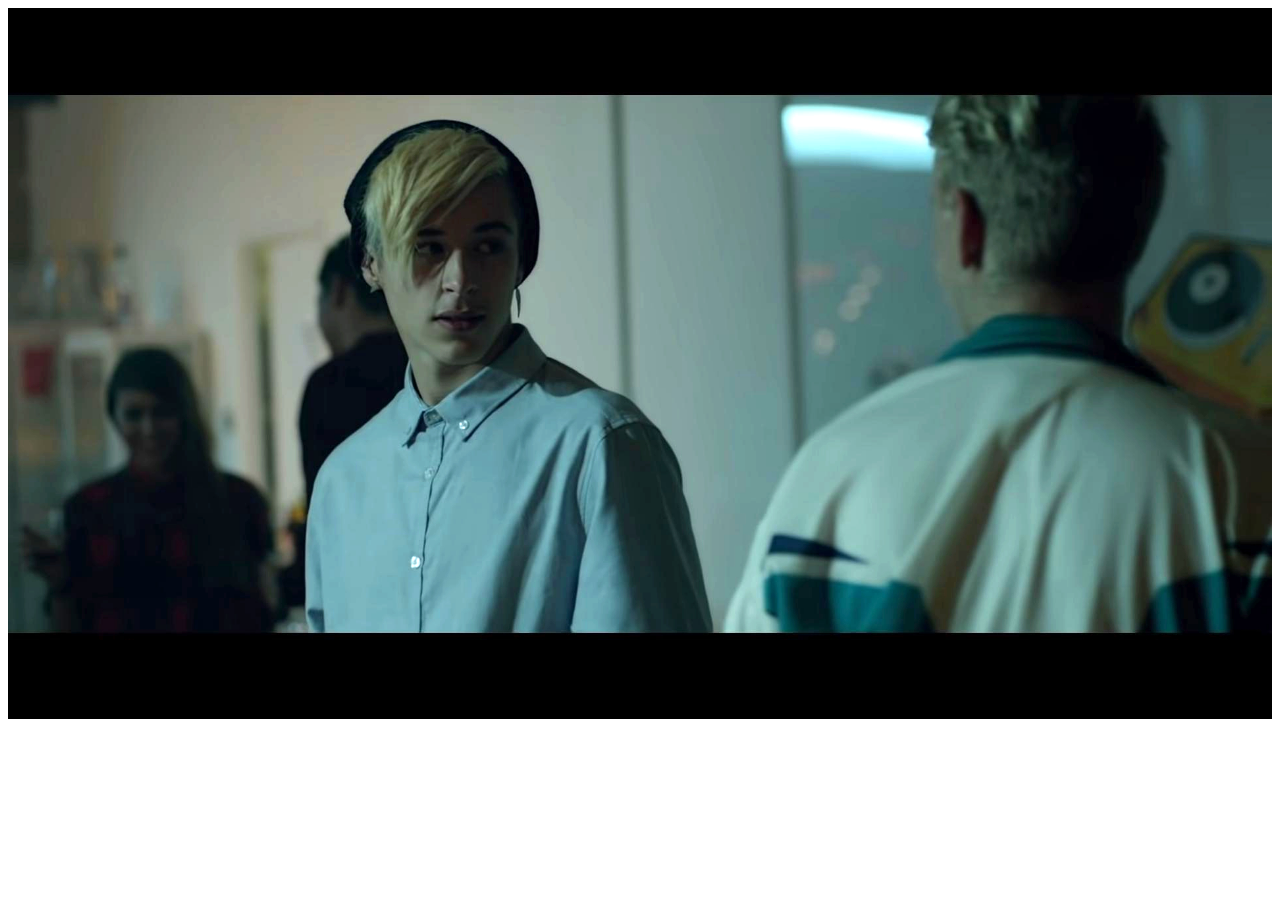
<file: index.html>
<!DOCTYPE html>
<html lang="en">
<head>
    <meta charset="UTF-8">
    <meta name="viewport" content="width=device-width, initial-scale=1.0">
    <title>Farewell</title>
</head>
<style>
    .image {
        width: 100%;
        height: 100%;
    }
</style>
<body>
    <img class="image" src="images/99.jpg" alt="">
</body>
</html>
</file>
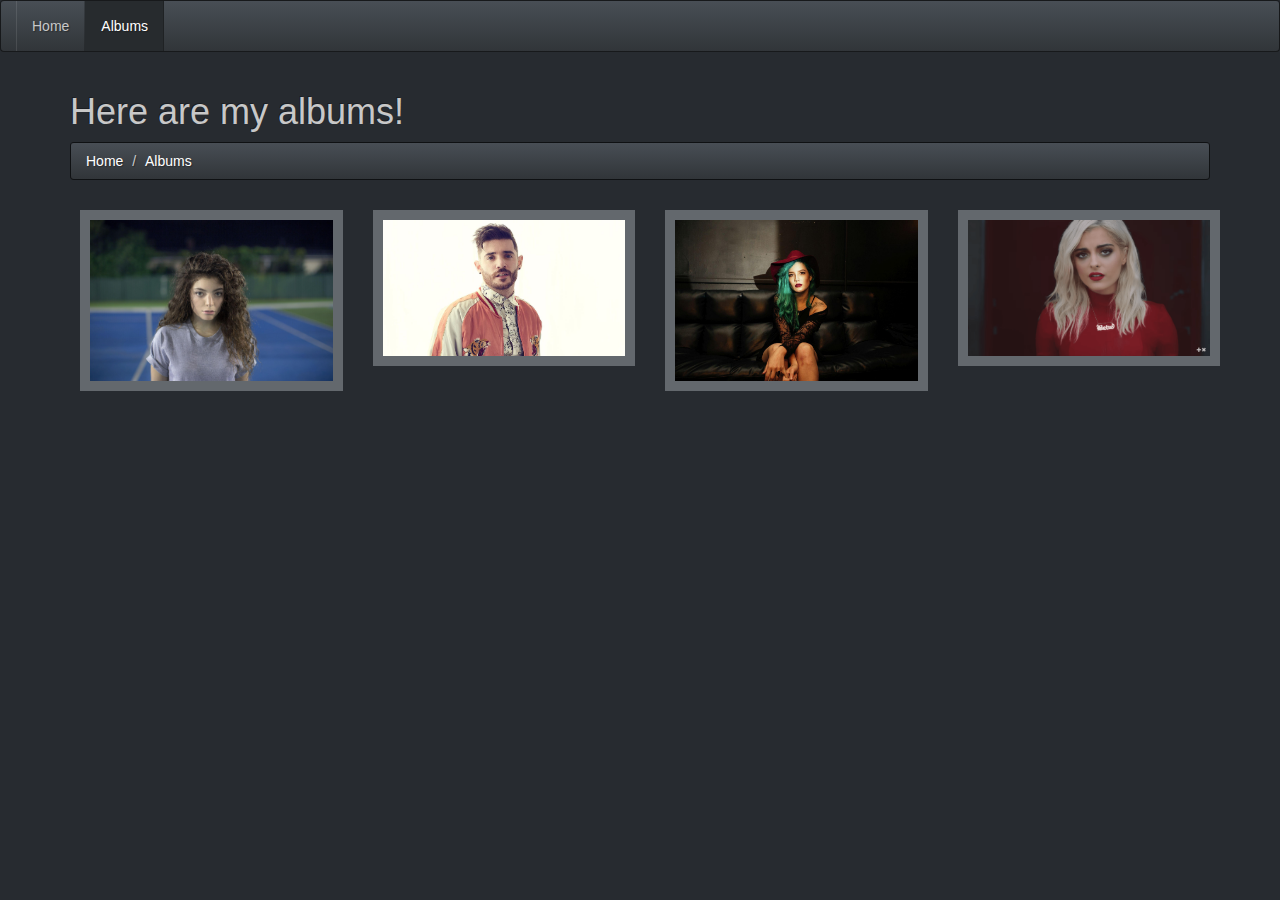
<file: Albums.html>
<!DOCTYPE html>
<html lang="en">
  <head>
   <title></title>

    <link href="css/bootstrap.css" rel="stylesheet">
    <link rel="stylesheet" href="css/styles.css">
    <!-- HTML5 shim and Respond.js for IE8 support of HTML5 elements and media queries -->
    <!-- WARNING: Respond.js doesn't work if you view the page via file:// -->
    <!--[if lt IE 9]>
      <script src="https://oss.maxcdn.com/html5shiv/3.7.2/html5shiv.min.js"></script>
      <script src="https://oss.maxcdn.com/respond/1.4.2/respond.min.js"></script>
    <![endif]-->

  </head>
  <body>

    <nav class="navbar navbar-default">

      <!-- started collapsed navbar-->
      <div class="navbar-header">
        <button
        type="button"
        class="navbar-toggle collapsed"
        data-toggle="collapse"
        data-target="#main_navbar"
        aria-expanded="false">Navigation</button>
      </div>
      <!-- / collapsed navbar-->

      <!-- Start un-collapsed navbar-->
      <div 
        class="collapse navbar-collapse"
        id="main_navbar">
        <ul class="nav navbar-nav">
          <li><a href="index.html">Home</a></li>
          <li class="active"><a href="Albums.html">Albums</a></li>
        </ul>
      </div>
      <!-- / un-collapsed navbar-->
      
    </nav>

    <div class="container">
      <h1>Here are my albums!</h1>

      <!-- start breadcrumb-->
      <ol class="breadcrumb">
        <li><a href="index.html">Home</a></li>
        <li><a href="Albums.html">Albums</a></li>
      </ol>
      <!-- / breadcrumb -->


      <div class="row">

        <div class="col-xs-6 col-md-3 col-lg-3">
          <a href="Lorde_album.html"><img class="album_cover" src="./images/13.jpg" alt="Lorde Tennis Court"></a>
        </div>

        <div class="col-xs-6 col-md-3 col-lg-3">
          <a href="Jon_Bellion_album.html"><img class="album_cover" src="./images/10.jpg" alt="Jon Bellion"></a>
        </div>

        <div class="col-xs-6 col-md-3 col-lg-3">
          <a href="Halsey_album.html"><img class="album_cover" src="./images/4.jpg" alt="Halsey"></a>
        </div>

        <div class="col-xs-6 col-md-3 col-lg-3">
          <a href="Bebe_Rexha_album.html"><img class="album_cover" src="./images/5.png" alt="Bebe Rexha"></a>
        </div>

      </div>
      

      

      <script src="js/jquery.min.js"></script>
      <script src="js/bootstrap.min.js"></script>
    </div>

  </body>
</html>
</file>
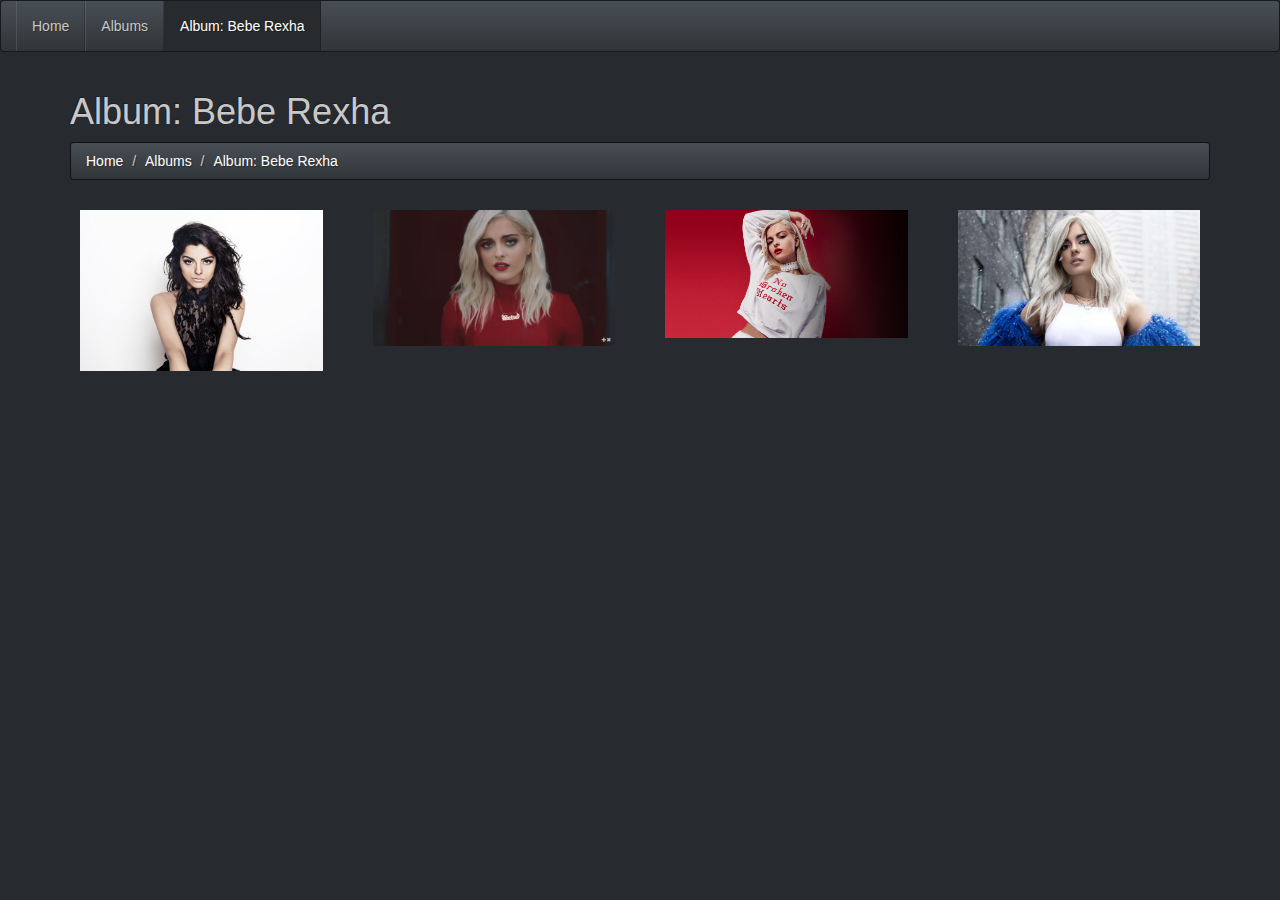
<file: Bebe_Rexha_album.html>
<!DOCTYPE html>
<html lang="en">
  <head>
   <title></title>

    <link href="css/bootstrap.css" rel="stylesheet">
    <link rel="stylesheet" href="css/styles.css">
    <!-- HTML5 shim and Respond.js for IE8 support of HTML5 elements and media queries -->
    <!-- WARNING: Respond.js doesn't work if you view the page via file:// -->
    <!--[if lt IE 9]>
      <script src="https://oss.maxcdn.com/html5shiv/3.7.2/html5shiv.min.js"></script>
      <script src="https://oss.maxcdn.com/respond/1.4.2/respond.min.js"></script>
    <![endif]-->

  </head>
  <body>

    <nav class="navbar navbar-default">

      <!-- started collapsed navbar-->
      <div class="navbar-header">
        <button
        type="button"
        class="navbar-toggle collapsed"
        data-toggle="collapse"
        data-target="#main_navbar"
        aria-expanded="false">Navigation</button>
      </div>
      <!-- / collapsed navbar-->

      <!-- Start un-collapsed navbar-->
      <div 
        class="collapse navbar-collapse"
        id="main_navbar">
        <ul class="nav navbar-nav">
          <li><a href="index.html">Home</a></li>
          <li><a href="Albums.html">Albums</a></li>
          <li class="active"><a href="Bebe_Rexha_album.html">Album: Bebe Rexha</a></li>
        </ul>
      </div>
      <!-- / un-collapsed navbar-->
      
    </nav>

    <div class="container">
      <h1>Album: Bebe Rexha</h1>

      <!-- start breadcrumb-->
      <ol class="breadcrumb">
        <li><a href="index.html">Home</a></li>
        <li><a href="Albums.html">Albums</a></li>
        <li><a href="Bebe_Rexha_album.html">Album: Bebe Rexha</a></li>
      </ol>
      <!-- / breadcrumb -->
      <div class="row">
        <div class="col-xs-6 col-md-3 col-lg-3">
          <a href="./images/3.jpg" target="away"><img class="photo_list" src="./images/3.jpg" alt="Bebe Rexha Cute"></a>
        </div>
        
        <div class="col-xs-6 col-md-3 col-lg-3">
          <a href="./images/5.png" target="away"><img class="photo_list" src="./images/5.png" alt="Bebe Rexha Red"></a>
        </div>
        
        <div class="col-xs-6 col-md-3 col-lg-3">
          <a href="./images/6.jpg" target="away"><img class="photo_list" src="./images/6.jpg" alt="Bebe Rexha Red Album Cover"></a>
        </div>

        <div class="col-xs-6 col-md-3 col-lg-3">
          <a href="./images/8.jpg" target="away"><img class="photo_list" src="./images/8.jpg" alt="Bebe Rexha Blue Album Cover"></a>
        </div>

      </div> <!-- /row -->

    </div> <!-- /container -->

    <script src="js/jquery.min.js"></script>
    <script src="js/bootstrap.min.js"></script>

  </body>
</html>
</file>
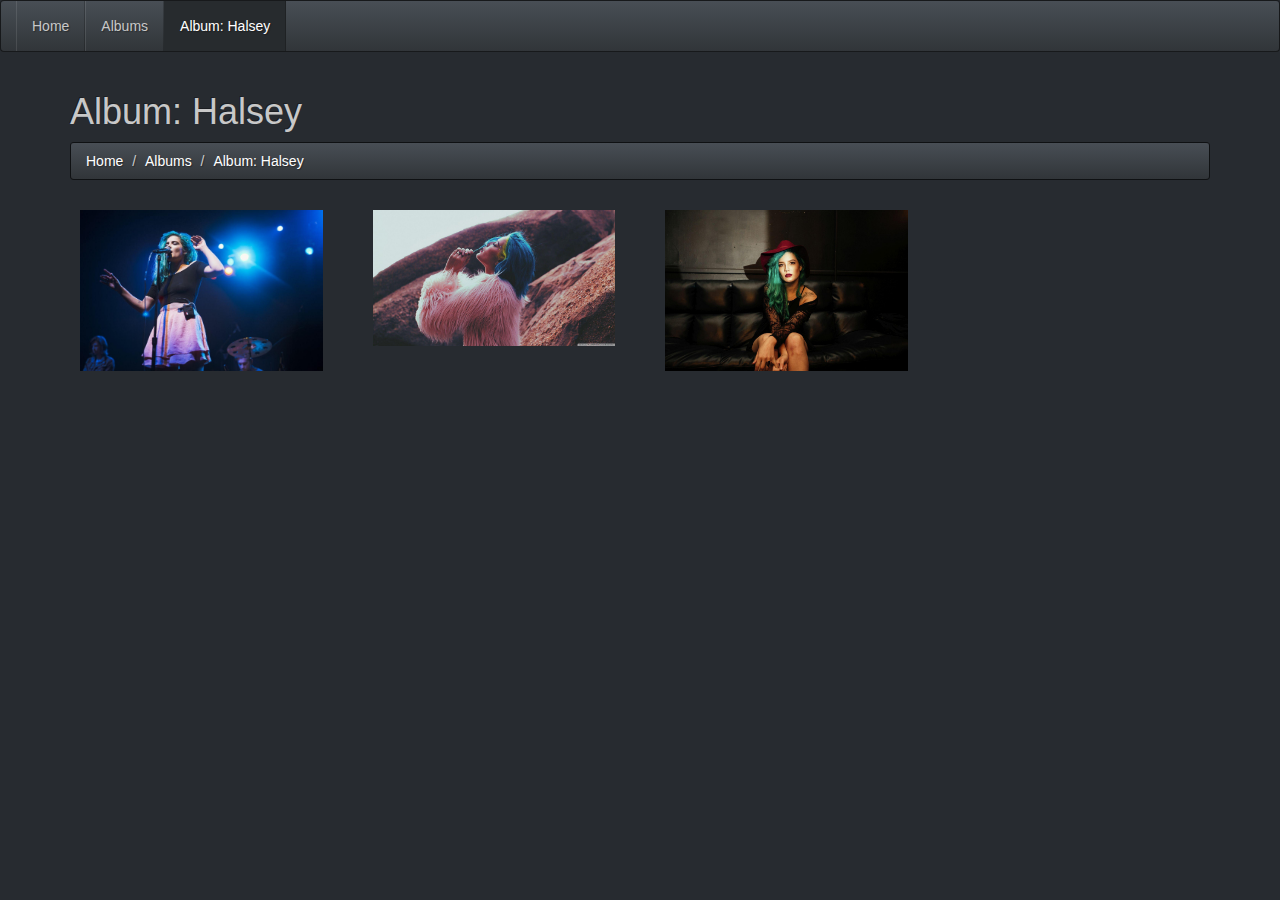
<file: Halsey_album.html>
<!DOCTYPE html>
<html lang="en">
  <head>
   <title></title>

    <link href="css/bootstrap.css" rel="stylesheet">
    <link rel="stylesheet" href="css/styles.css">
    <!-- HTML5 shim and Respond.js for IE8 support of HTML5 elements and media queries -->
    <!-- WARNING: Respond.js doesn't work if you view the page via file:// -->
    <!--[if lt IE 9]>
      <script src="https://oss.maxcdn.com/html5shiv/3.7.2/html5shiv.min.js"></script>
      <script src="https://oss.maxcdn.com/respond/1.4.2/respond.min.js"></script>
    <![endif]-->

  </head>
  <body>

    <nav class="navbar navbar-default">

      <!-- started collapsed navbar-->
      <div class="navbar-header">
        <button
        type="button"
        class="navbar-toggle collapsed"
        data-toggle="collapse"
        data-target="#main_navbar"
        aria-expanded="false">Navigation</button>
      </div>
      <!-- / collapsed navbar-->

      <!-- Start un-collapsed navbar-->
      <div 
        class="collapse navbar-collapse"
        id="main_navbar">
        <ul class="nav navbar-nav">
          <li><a href="index.html">Home</a></li>
          <li><a href="Albums.html">Albums</a></li>
          <li class="active"><a href="Halsey_album.html">Album: Halsey</a></li>
        </ul>
      </div>
      <!-- / un-collapsed navbar-->
      
    </nav>

    <div class="container">
      <h1>Album: Halsey</h1>

      <!-- start breadcrumb-->
      <ol class="breadcrumb">
        <li><a href="index.html">Home</a></li>
        <li><a href="Albums.html">Albums</a></li>
        <li><a href="Halsey_album.html">Album: Halsey</a></li>
      </ol>
      <!-- / breadcrumb -->
      <div class="row">
        <div class="col-xs-6 col-md-3 col-lg-3">
          <a href="./images/1.jpg" target="away"><img class="photo_list" src="./images/1.jpg" alt="Halsey Singing Blue Stage"></a>
        </div>
        
        <div class="col-xs-6 col-md-3 col-lg-3">
          <a href="./images/2.jpg" target="away"><img class="photo_list" src="./images/2.jpg" alt="Halsey Badlands Cover Photo"></a>
        </div>
        
        <div class="col-xs-6 col-md-3 col-lg-3">
          <a href="./images/4.jpg" target="away"><img class="photo_list" src="./images/4.jpg" alt="Halsey Sitting Green Hair"></a>
        </div>

      </div> <!-- /row -->

    </div> <!-- /container -->

    <script src="js/jquery.min.js"></script>
    <script src="js/bootstrap.min.js"></script>

  </body>
</html>
</file>
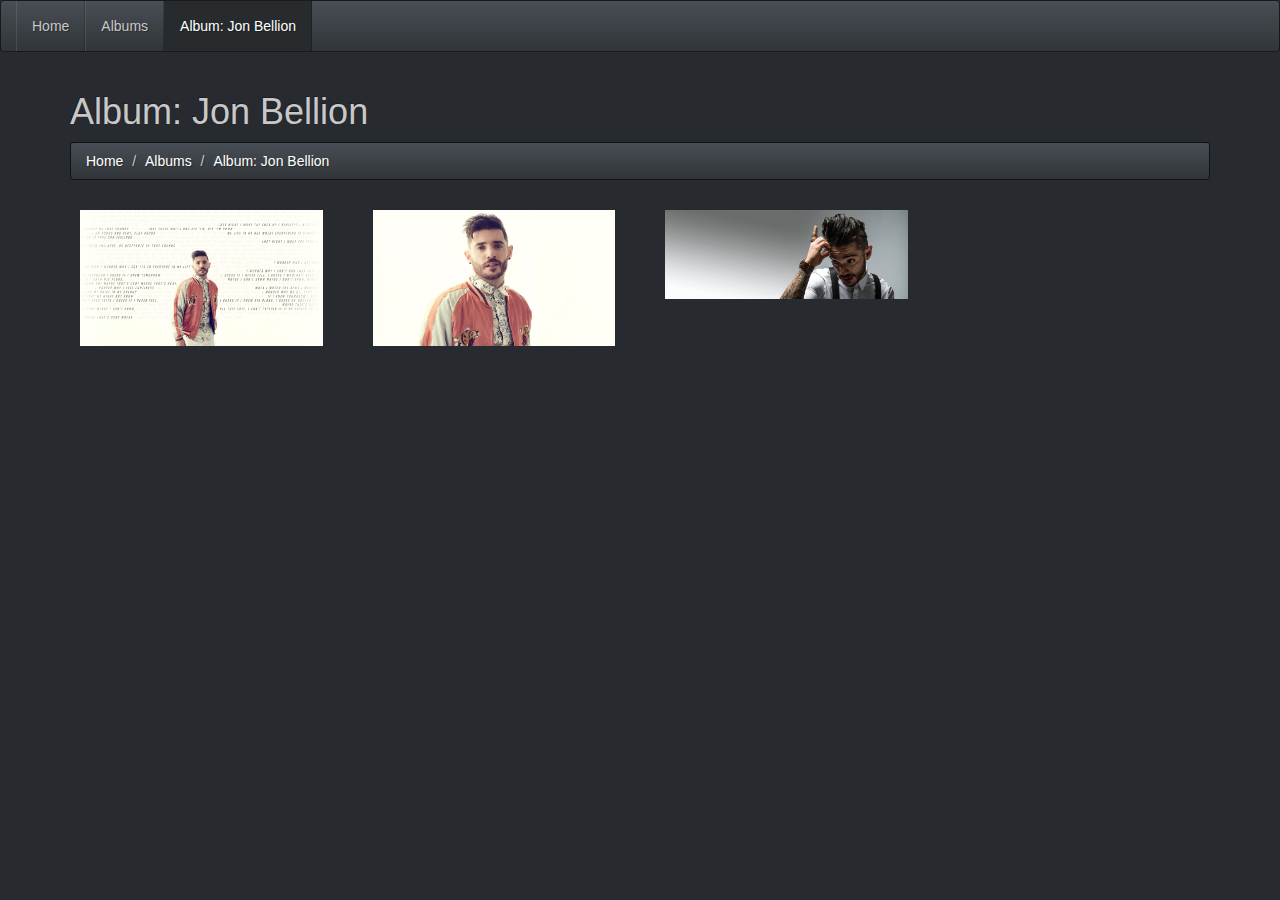
<file: Jon_Bellion_album.html>
<!DOCTYPE html>
<html lang="en">
  <head>
   <title></title>

    <link href="css/bootstrap.css" rel="stylesheet">
    <link rel="stylesheet" href="css/styles.css">
    <!-- HTML5 shim and Respond.js for IE8 support of HTML5 elements and media queries -->
    <!-- WARNING: Respond.js doesn't work if you view the page via file:// -->
    <!--[if lt IE 9]>
      <script src="https://oss.maxcdn.com/html5shiv/3.7.2/html5shiv.min.js"></script>
      <script src="https://oss.maxcdn.com/respond/1.4.2/respond.min.js"></script>
    <![endif]-->

  </head>
  <body>

    <nav class="navbar navbar-default">

      <!-- started collapsed navbar-->
      <div class="navbar-header">
        <button
        type="button"
        class="navbar-toggle collapsed"
        data-toggle="collapse"
        data-target="#main_navbar"
        aria-expanded="false">Navigation</button>
      </div>
      <!-- / collapsed navbar-->

      <!-- Start un-collapsed navbar-->
      <div 
        class="collapse navbar-collapse"
        id="main_navbar">
        <ul class="nav navbar-nav">
          <li><a href="index.html">Home</a></li>
          <li><a href="Albums.html">Albums</a></li>
          <li class="active"><a href="Jon_Bellion_album.html">Album: Jon Bellion</a></li>
        </ul>
      </div>
      <!-- / un-collapsed navbar-->
      
    </nav>

    <div class="container">
      <h1>Album: Jon Bellion</h1>

      <!-- start breadcrumb-->
      <ol class="breadcrumb">
        <li><a href="index.html">Home</a></li>
        <li><a href="Albums.html">Albums</a></li>
        <li><a href="Jon_Bellion_album.html">Album: Jon Bellion</a></li>
      </ol>
      <!-- / breadcrumb -->
      <div class="row">
        <div class="col-xs-6 col-md-3 col-lg-3">
          <a href="./images/9.jpg" target="away"><img class="photo_list" src="./images/9.jpg" alt="Jon Bellion With Lyrics"></a>
        </div>
        
        <div class="col-xs-6 col-md-3 col-lg-3">
          <a href="./images/10.jpg" target="away"><img class="photo_list" src="./images/10.jpg" alt="Jon Bellion White Background"></a>
        </div>
        
        <div class="col-xs-6 col-md-3 col-lg-3">
          <a href="./images/14.jpg" target="away"><img class="photo_list" src="./images/14.jpg" alt="Jon Bellion Cute"></a>
        </div>

      </div> <!-- /row -->

    </div> <!-- /container -->

    <script src="js/jquery.min.js"></script>
    <script src="js/bootstrap.min.js"></script>

  </body>
</html>
</file>
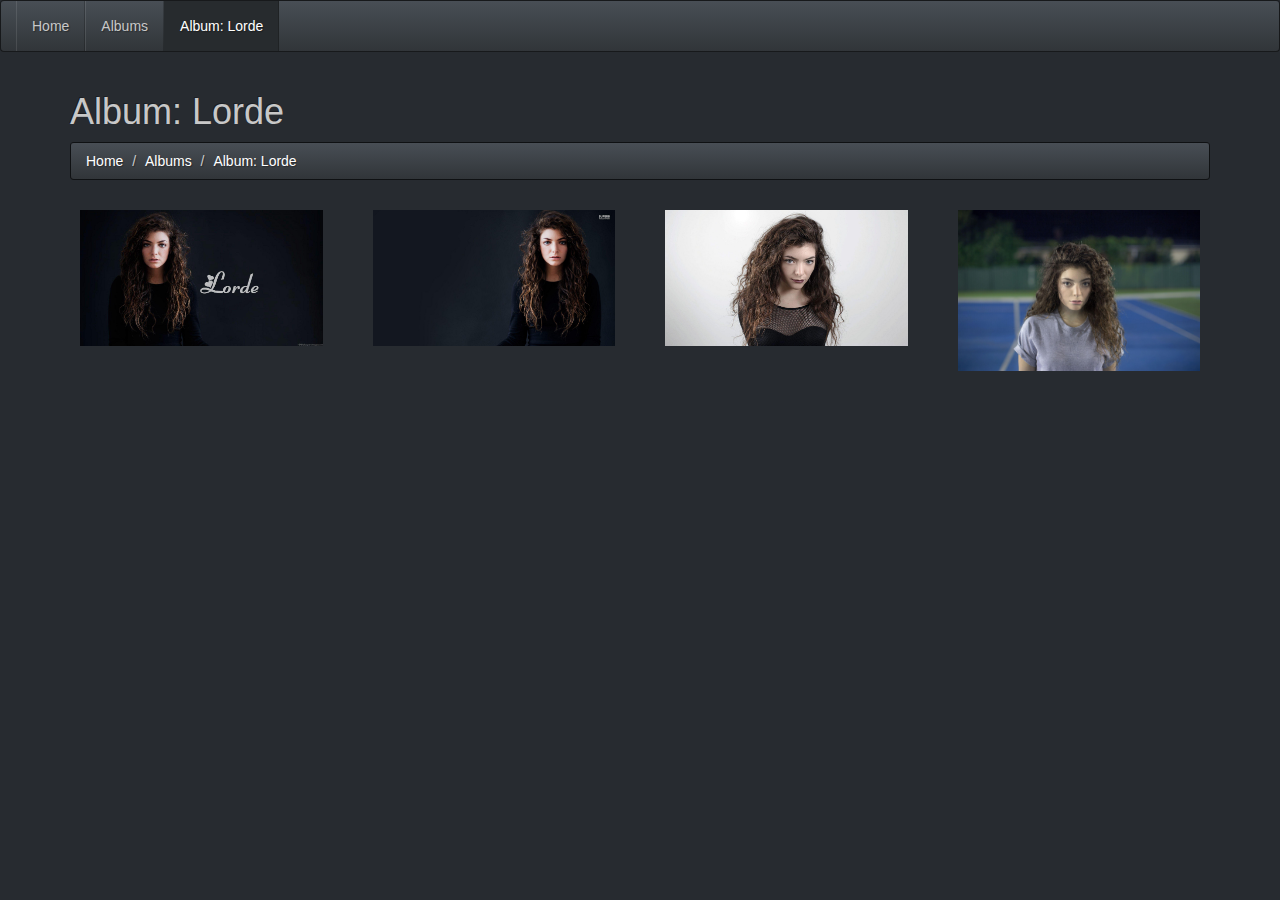
<file: Lorde_album.html>
<!DOCTYPE html>
<html lang="en">
  <head>
   <title></title>

    <link href="css/bootstrap.css" rel="stylesheet">
    <link rel="stylesheet" href="css/styles.css">
    <!-- HTML5 shim and Respond.js for IE8 support of HTML5 elements and media queries -->
    <!-- WARNING: Respond.js doesn't work if you view the page via file:// -->
    <!--[if lt IE 9]>
      <script src="https://oss.maxcdn.com/html5shiv/3.7.2/html5shiv.min.js"></script>
      <script src="https://oss.maxcdn.com/respond/1.4.2/respond.min.js"></script>
    <![endif]-->

  </head>
  <body>

    <nav class="navbar navbar-default">

      <!-- started collapsed navbar-->
      <div class="navbar-header">
        <button
        type="button"
        class="navbar-toggle collapsed"
        data-toggle="collapse"
        data-target="#main_navbar"
        aria-expanded="false">Navigation</button>
      </div>
      <!-- / collapsed navbar-->

      <!-- Start un-collapsed navbar-->
      <div 
        class="collapse navbar-collapse"
        id="main_navbar">
        <ul class="nav navbar-nav">
          <li><a href="index.html">Home</a></li>
          <li><a href="Albums.html">Albums</a></li>
          <li class="active"><a href="Lorde_album.html">Album: Lorde</a></li>
        </ul>
      </div>
      <!-- / un-collapsed navbar-->
      
    </nav>

    <div class="container">
      <h1>Album: Lorde</h1>

      <!-- start breadcrumb-->
      <ol class="breadcrumb">
        <li><a href="index.html">Home</a></li>
        <li><a href="Albums.html">Albums</a></li>
        <li><a href="Lorde_album.html">Album: Lorde</a></li>
      </ol>
      <!-- / breadcrumb -->
      <div class="row">
        <div class="col-xs-6 col-md-3 col-lg-3">
          <a href="./images/7.jpg" target="away"><img class="photo_list" src="./images/7.jpg" alt="Lorde With Text"></a>
        </div>
        
        <div class="col-xs-6 col-md-3 col-lg-3">
          <a href="./images/11.jpg" target="away"><img class="photo_list" src="./images/11.jpg" alt="Lorde Profile"></a>
        </div>
        
        <div class="col-xs-6 col-md-3 col-lg-3">
          <a href="./images/12.jpg" target="away"><img class="photo_list" src="./images/12.jpg" alt="Lorde White Background"></a>
        </div>

        <div class="col-xs-6 col-md-3 col-lg-3">
          <a href="./images/13.jpg" target="away"><img class="photo_list" src="./images/13.jpg" alt="Lorde Tennis Court"></a>
        </div>

      </div> <!-- /row -->

    </div> <!-- /container -->

    <script src="js/jquery.min.js"></script>
    <script src="js/bootstrap.min.js"></script>

  </body>
</html>
</file>
<file: css/styles.css>
.album_cover {
    width: 100%;
    border: 10px solid #63686d;
    margin: 10px;
}

.photo_list {
    width: 100%;
    padding: 10px;
}

.single_photo {
    width: 75%;
}

.col-md-1, .col-md-2, .col-md-4{
	border:1px solid red;
}

.basic_img{
	width:100%;
}

#albums_link {
    background: grey;
    color: grey;
}

.links {
    width: 45%;
}
</file>
